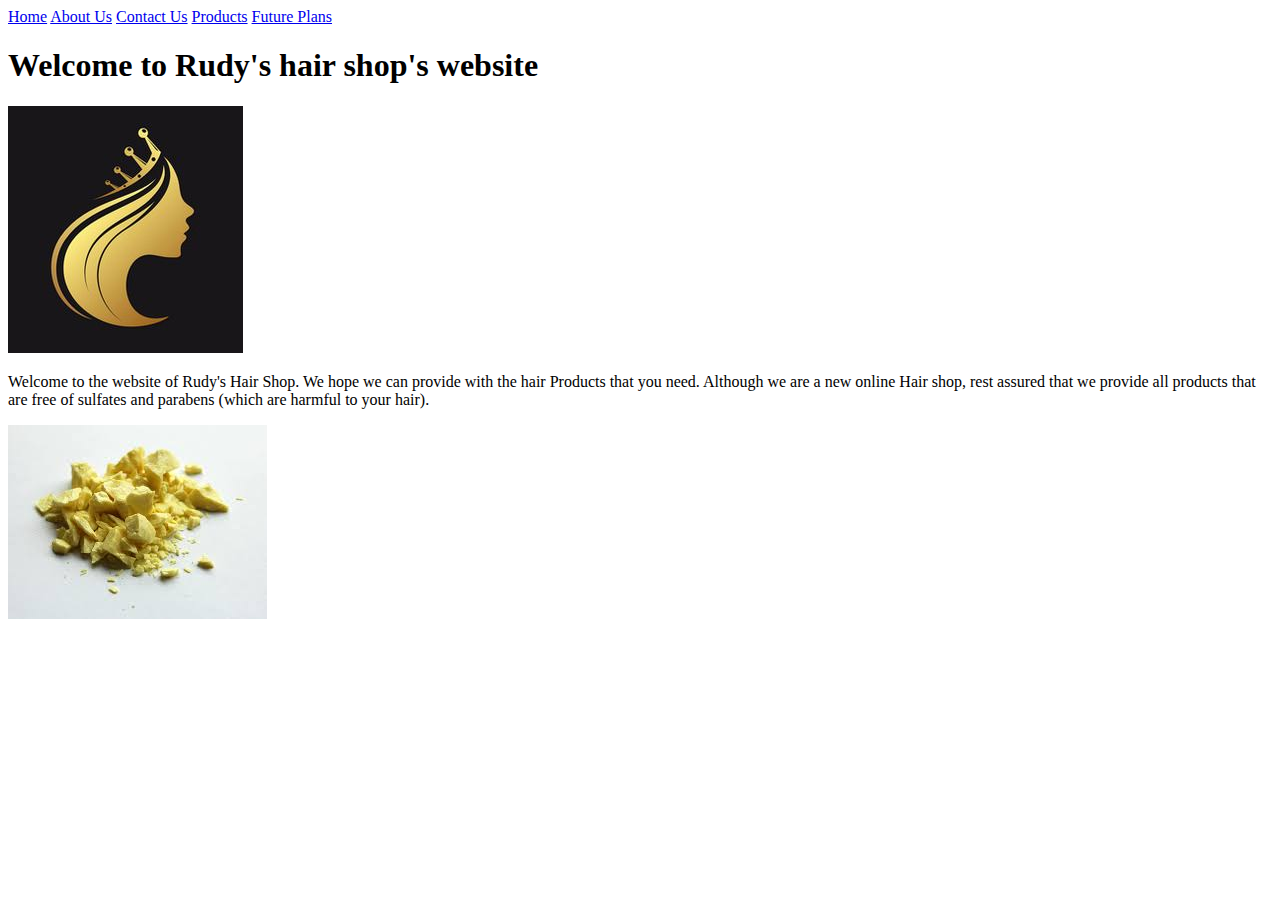
<file: index.html>
<!DOCTYPE html>
<html lang="en">
<head>
    <meta charset="UTF-8">
    <meta name="viewport" content="width=device-width, initial-scale=1.0">
    <title>Rudy's Hair Shop | Home</title>
</head>
<body>
    <header><!--This is the main navigation for this website -->
        <nav>
            <a href="index.html">Home</a> 
            <a href="about.html">About Us</a>
            <a href="Contact.html">Contact Us</a>
            <a href="Products.html">Products</a>
            <a href="FuturePlans.html">Future Plans</a>
        </nav>
    </header>   
    
    <main class="Home-Page">
        <h1>Welcome to Rudy's hair shop's website</h1>

        <div class="Company-Logo">
            <img src="_images/Company logo.jpg">
        </div>

        <div class="Intro-Message">
            <p>
                Welcome to the website of Rudy's Hair Shop. We hope we can provide with the hair Products
                that you need. Although we are a new online Hair shop, rest assured that we provide all 
                products that are free of sulfates and parabens (which are harmful to your hair).
            </p>
        </div>
        
         <div class="Sulfate-image">
            <img src="_images/Sulfates.jpeg">
        </div>
    </main>
</body>
</html>
</file>
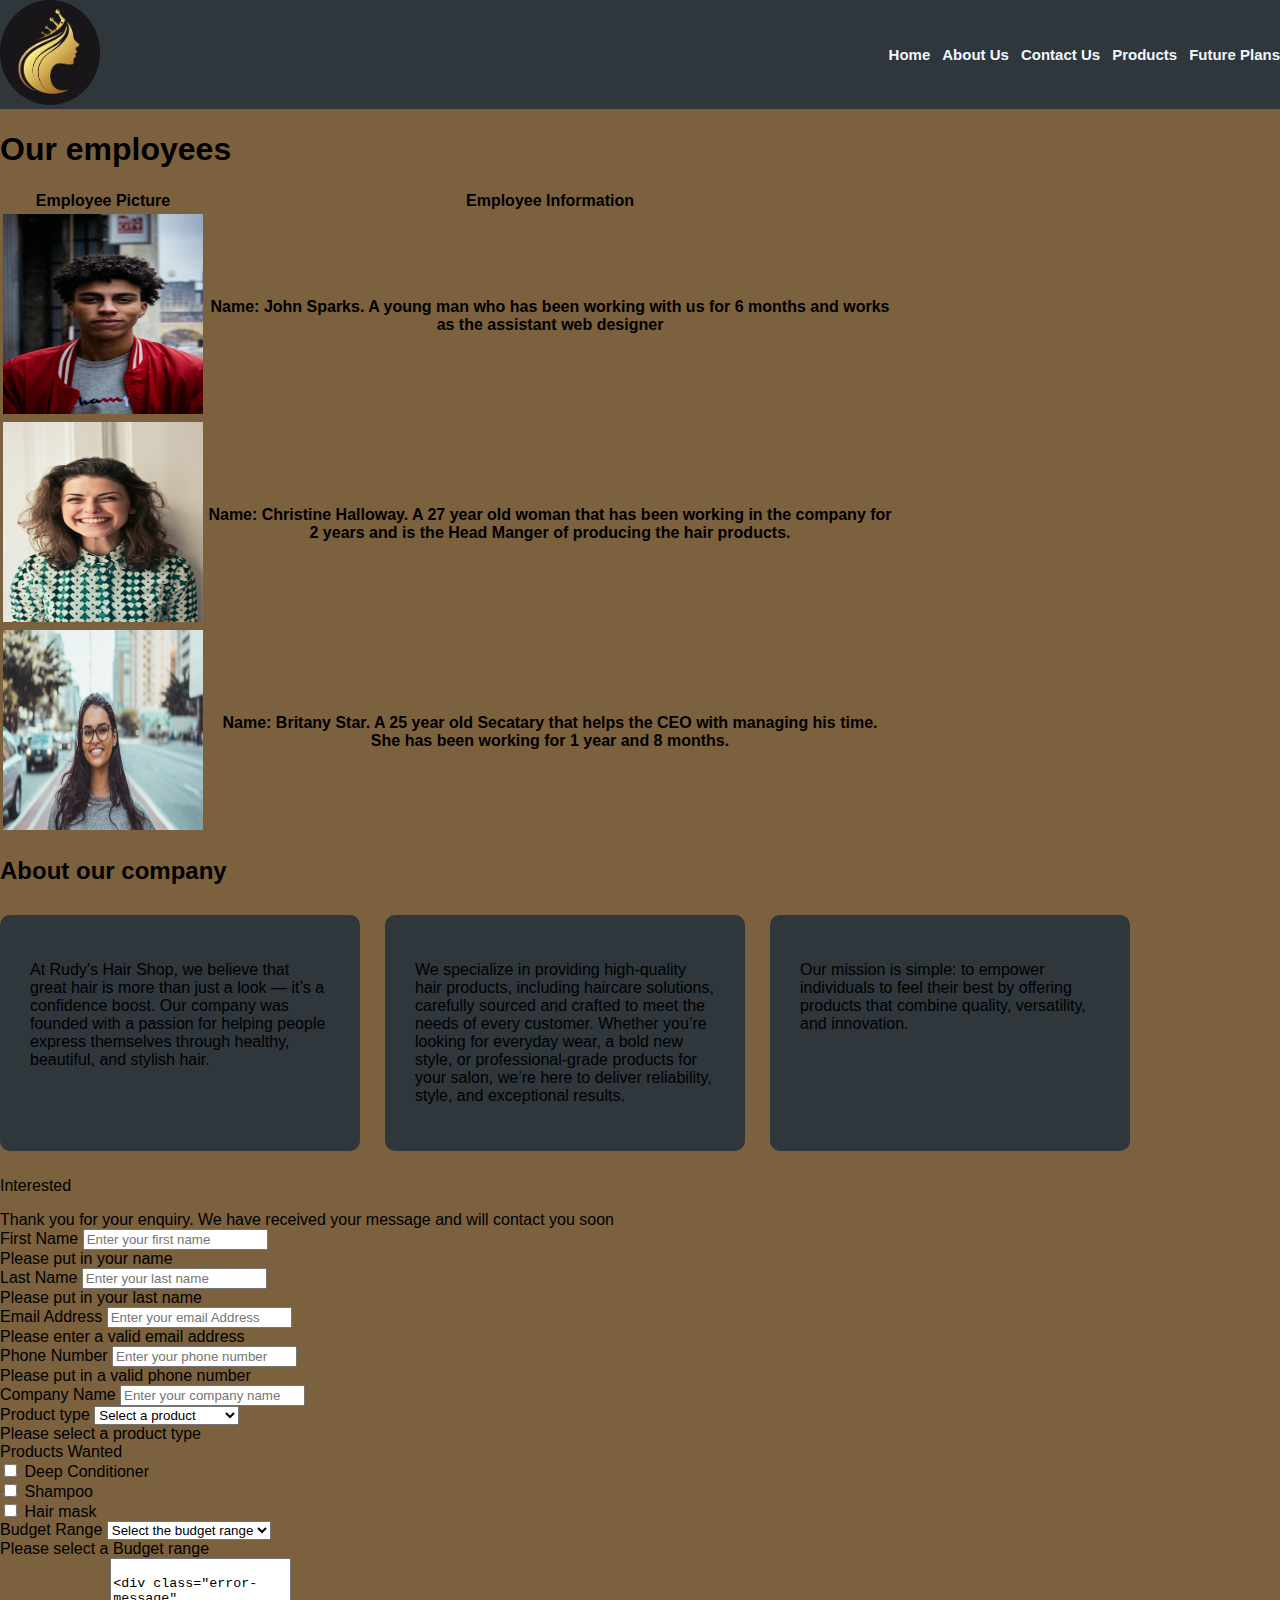
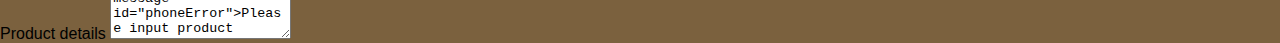
<file: about.html>
<!DOCTYPE html>
<html lang="en">
<head>
    <meta charset="UTF-8">
    <meta name="viewport" content="width=device-width, initial-scale=1.0">
    <title>Rudy's Hair Shop | About Us</title>
    <link rel="stylesheet" href="style.css">
    <link rel = "icon" type="image/x-icon" href="_images/Company logo.jpg">

</head>
<body>
    <header><!--This is the main navigation for this website -->
        <div class="Company-Logo">
            <img src="_images/Company logo.jpg">
        </div>
        <nav>
            <a href="index.html">Home</a> 
            <a href="about.html">About Us</a>
            <a href="Contact.html">Contact Us</a>
            <a href="Products.html">Products</a>
            <a href="FuturePlans.html">Future Plans</a>
        </nav>
    </header>    

    <main class="About-Page">
        <h1>Our employees</h1><!--Provides a table with the pictures of the employees and a fact of them-->

        <div class="About-Content">
            <div class="Employee-Table">
                <table>
                    <tr>
                        <th><b>Employee Picture</b></th>
                        <th><b>Employee Information</b></th>
                    </tr>

                    <tr>
                        <th><img src="_images/Person1.jpg" height="200" width="200"></th>
                        <th>Name: John Sparks. A young man who has been working with us for 6 months 
                            and works as the assistant web designer</th>
                    </tr>

                    <tr>
                        <th><img src="_images/Person2.jpg" height="200" width="200"></th>
                        <th>Name: Christine Halloway. A 27 year old woman that has been working
                            in the company for 2 years and is the Head Manger of producing the hair products.</th>
                    </tr>

                    <tr>
                        <th><img src="_images/Person3.jpg" height="200" width="200"></th>
                        <th>Name: Britany Star. A 25 year old Secatary that helps the CEO with managing 
                            his time. She has been working for 1 year and 8 months.
                        </th>
                    </tr>
                </table>
            </div>

            <h2>About our company</h2>
            <div class="Our-Company">
                <div class = "About1">
                    <p>
                        At Rudy's Hair Shop, we believe that great hair is more than just 
                        a look — it’s a confidence boost. Our company was founded with a passion 
                        for helping people express themselves through healthy, beautiful, and 
                        stylish hair.
                    </p>
                </div>

                <div class = "About2">
                    <p>
                        We specialize in providing high-quality hair products, including 
                        haircare solutions, carefully sourced and crafted to meet the needs of 
                        every customer. Whether you’re looking for everyday wear, 
                        a bold new style, or professional-grade products for your salon, 
                        we’re here to deliver reliability, style, and exceptional results.
                    </p>
                </div>

                <div class = "About3">
                    <p>
                        Our mission is simple: to empower individuals to feel their best by 
                        offering products that combine quality, versatility, and innovation.
                    </p>
                </div>
            </div>
        </div>

       <!--Equiry form -->
        <div class = "Form-container">
            <p class = "Form-discription">Interested</p>

            <div class="Success-message" id="SuccessMessage">
                Thank you for your enquiry. We have received your message and will contact you soon
            </div>

            <form id ="enquiryForm" novalidate>
                <div class="form-row">
                    <div class="form-group">
                        <label for="FirstName" class="Required">First Name</label>
                        <input type="text" id="firstName" name="firstName" placeholder="Enter your first name">
                        <div class="error-message" id="firstNameError">Please put in your name</div>
                    </div>

                    <div class="form-group">
                        <label for="LastName" class="Required">Last Name</label>
                        <input type="text" id="lastName" name="lastName" placeholder="Enter your last name">
                        <div class="error-message" id="lastNameError">Please put in your last name</div>
                    </div>
                </div>

                <div class="form-row">
                    <div class="form-group">
                        <label for="email" class="Required">Email Address</label>
                        <input type="email" id="email" name="email" placeholder="Enter your email Address">
                        <div class="error-message" id="emailError">Please enter a valid email address</div>
                    </div>

                    <div class="form-group">
                        <label for="phone">Phone Number</label>
                        <input type="tel" id="phone" name="phone" placeholder="Enter your phone number">
                        <div class="error-message" id="phoneError">Please put in a valid phone number</div>
                    </div>

                    <div class="form-group">
                        <label for="company">Company Name</label>
                        <input type="text" id="company" name="company" placeholder="Enter your company name">
                    </div>

                    <div class="form-group">
                        <label for="productType" class="Required">Product type</label>
                        <select id="productType" name="productType">
                            <option value>Select a product</option>
                            <option value>Deep Conditioner</option>
                            <option value>Shampoo</option>
                            <option value>Hair Mask</option>
                            <option value>Leave-in Conditioner</option>
                        </select>
                        <div class="error-message" id="productTypeError">Please select a product type</div>
                    </div>

                    <div class="form-group">
                        <label>Products Wanted</label>
                        <div class="checkbox-group">
                            <div class="checkbox-item">
                                <input type="checkbox" id="product1" name="products" value="deep-conditioner">
                                <label for="product1">Deep Conditioner</label>
                            </div>

                            <div class="checkbox-item">
                                <input type="checkbox" id="product2" name="products" value="shampoo">
                                <label for="product2">Shampoo</label>
                            </div>

                            <div class="checkbox-item">
                                <input type="checkbox" id="product3" name="products" value="hair-mask">
                                <label for="product3">Hair mask</label>
                            </div>
                        </div>
                    </div>

                    <div class="form-group">
                        <label for="budget" class="Required">Budget Range</label>
                        <select id="budget" name="budget">
                            <option value>Select the budget range</option>
                            <option value>Under R5000</option>
                            <option value>R5000-R10000</option>
                            <option value>R10000-R20000</option>
                            <option value>Over R20000</option>
                        </select>
                        <div class="error-message" id="budgetError">Please select a Budget range</div>
                    </div>

                    <div class="form-group">
                        <label for="message">Product details</label>
                        <textarea id="message" name="message" rows="5" placeholder="Please describe how you want to use our products for business">
                        <div class="error-message" id="phoneError">Please input product details</div>
                    </div>

                    <button type="submit" class="submit-btn" id="submitBtn">Submit Enquiry</button>
                </div>
            </form>

        </div>

    </main>
</body>
</html>
</file>
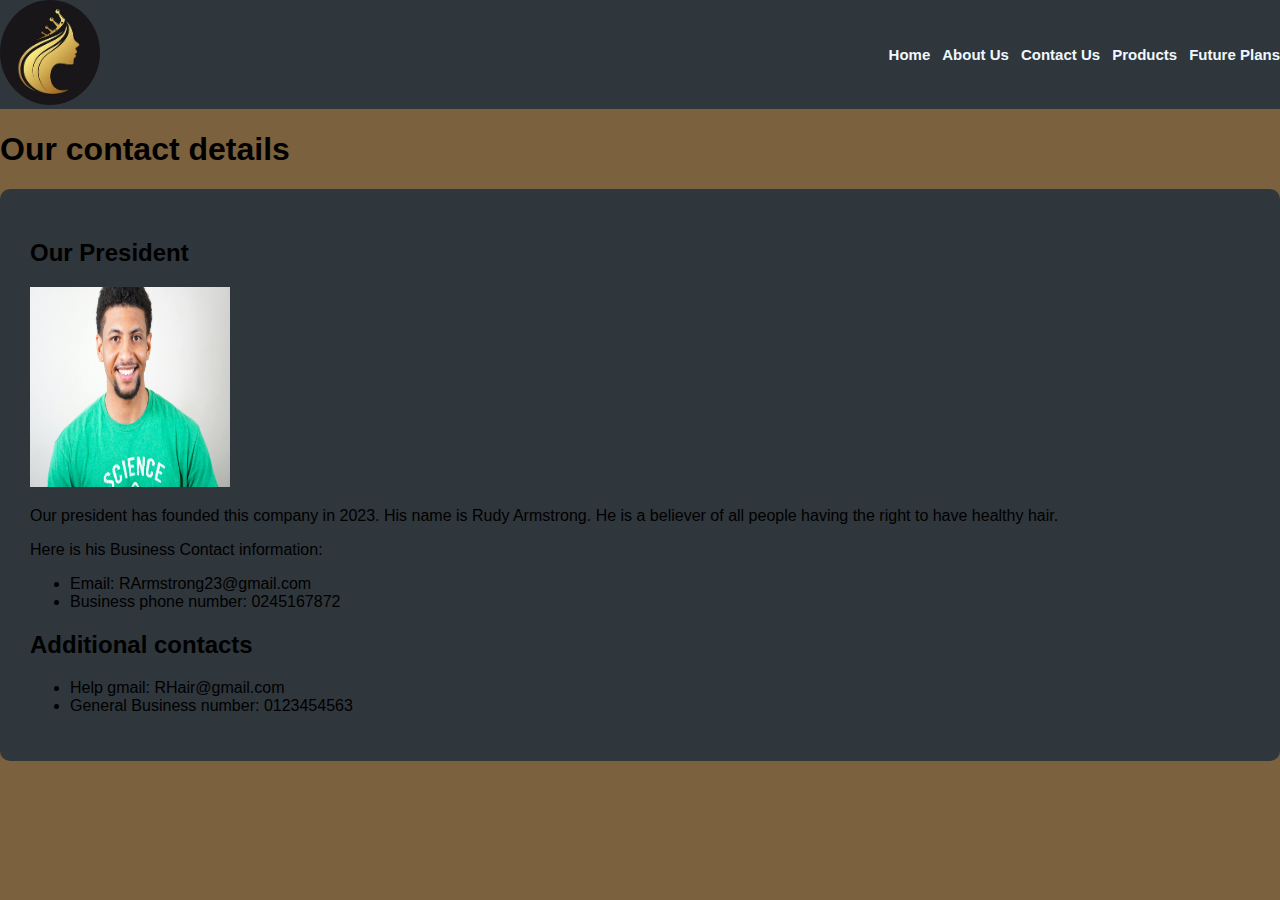
<file: Contact.html>
<!DOCTYPE html>
<html lang="en">
<head>
    <meta charset="UTF-8">
    <meta name="viewport" content="width=device-width, initial-scale=1.0">
    <title>Rudy's Hair Shop | Contact</title>
    <link rel="stylesheet" href="style.css">
    <link rel = "icon" type="image/x-icon" href="_images/Company logo.jpg">

</head>
<body>
    <header>
        <div class="Company-Logo">
            <img src="_images/Company logo.jpg">
        </div>
        <nav><!--This is the main navigation for this website -->
            <a href="index.html">Home</a> 
            <a href="about.html">About Us</a>
            <a href="Contact.html">Contact Us</a>
            <a href="Products.html">Products</a>
            <a href="FuturePlans.html">Future Plans</a>
        </nav>
    </header>  
    
    <main class="Contact">
        <h1>Our contact details</h1><!--Provides information of the president's details.-->

        <div class="Contact-Info">
            <h2>Our President</h2>
            <img src="_images/Person4.jpg" width="200" height="200">

            <p>Our president has founded this company in 2023. His name is Rudy Armstrong. He is a believer 
                of all people having the right to have healthy hair.
            </p>
            <p>
                Here is his Business Contact information:
                <ul>
                    <li>Email: RArmstrong23@gmail.com</li>
                    <li>Business phone number: 0245167872</li>
                </ul>

                <h2>Additional contacts</h2><!--Provides companies contact details-->
                <ul>
                    <li>Help gmail: RHair@gmail.com</li>
                    <li>General Business number: 0123454563</li>
                </ul>
            </p>
        </div>
    </main>
</body>
</html>
</file>
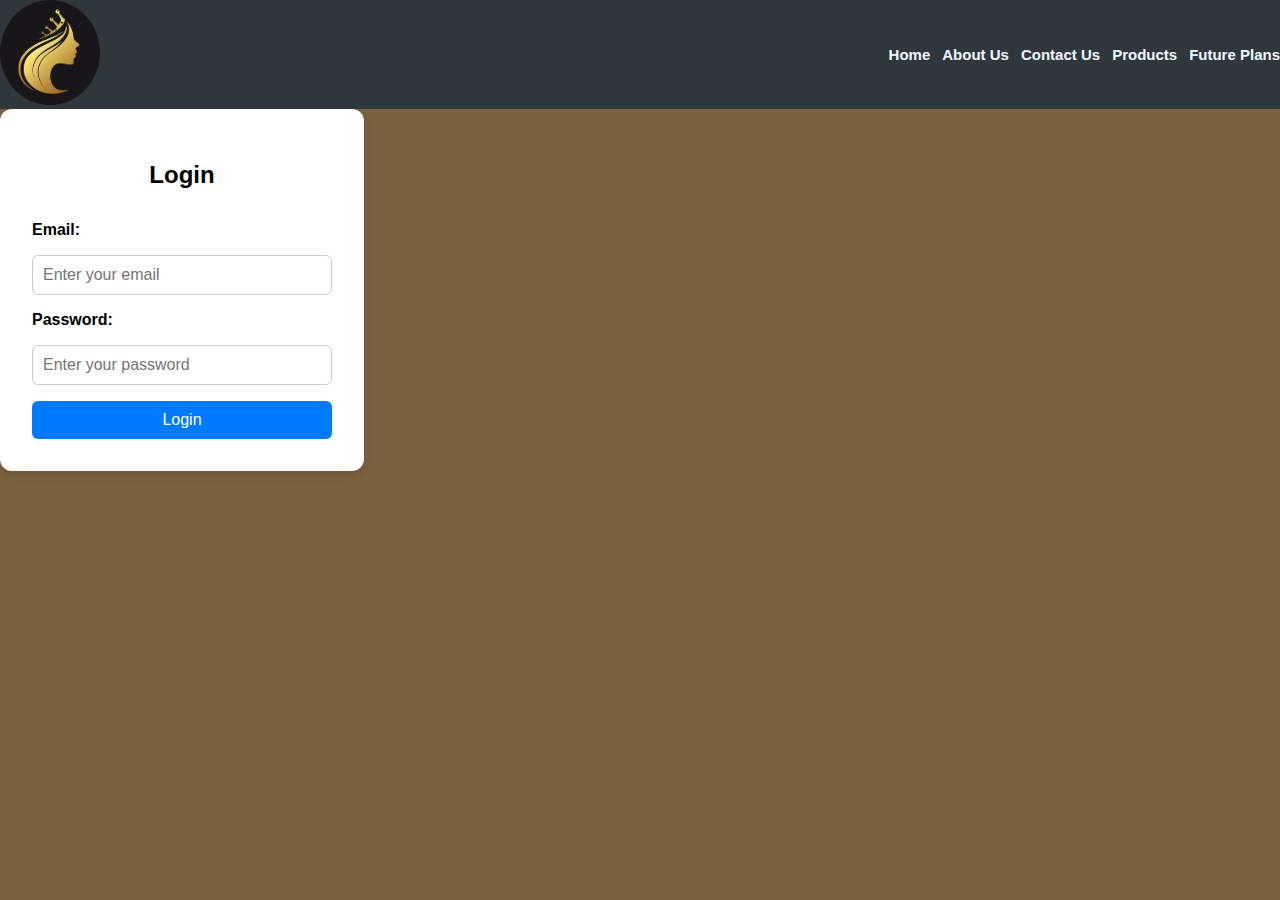
<file: FuturePlans.html>
<!DOCTYPE html>
<html lang="en">
<head>
    <meta charset="UTF-8">
    <meta name="viewport" content="width=device-width, initial-scale=1.0">
    <title>Rudy's Hair Shop | Future Plans</title>
    <link rel="stylesheet" href="style.css">
    <link rel = "icon" type="image/x-icon" href="_images/Company logo.jpg">

</head>
<body>
    <header><!--This is the main navigation for this website -->
        <div class="Company-Logo">
            <img src="_images/Company logo.jpg">
        </div>
        <nav>
            <a href="index.html">Home</a> 
            <a href="about.html">About Us</a>
            <a href="Contact.html">Contact Us</a>
            <a href="Products.html">Products</a>
            <a href="FuturePlans.html">Future Plans</a>
        </nav>
    </header>
    <main class="FuturePlans-Page">

    <form class="login-form">
    <h2>Login</h2>

    <label for="email">Email:</label>
    <input type="email" id="email" name="email" placeholder="Enter your email" required>

    <label for="password">Password:</label>
    <input type="password" id="password" name="password" placeholder="Enter your password" required>

    <button type="submit">Login</button>
  </form>
    </main>    
</body>
</html>
</file>
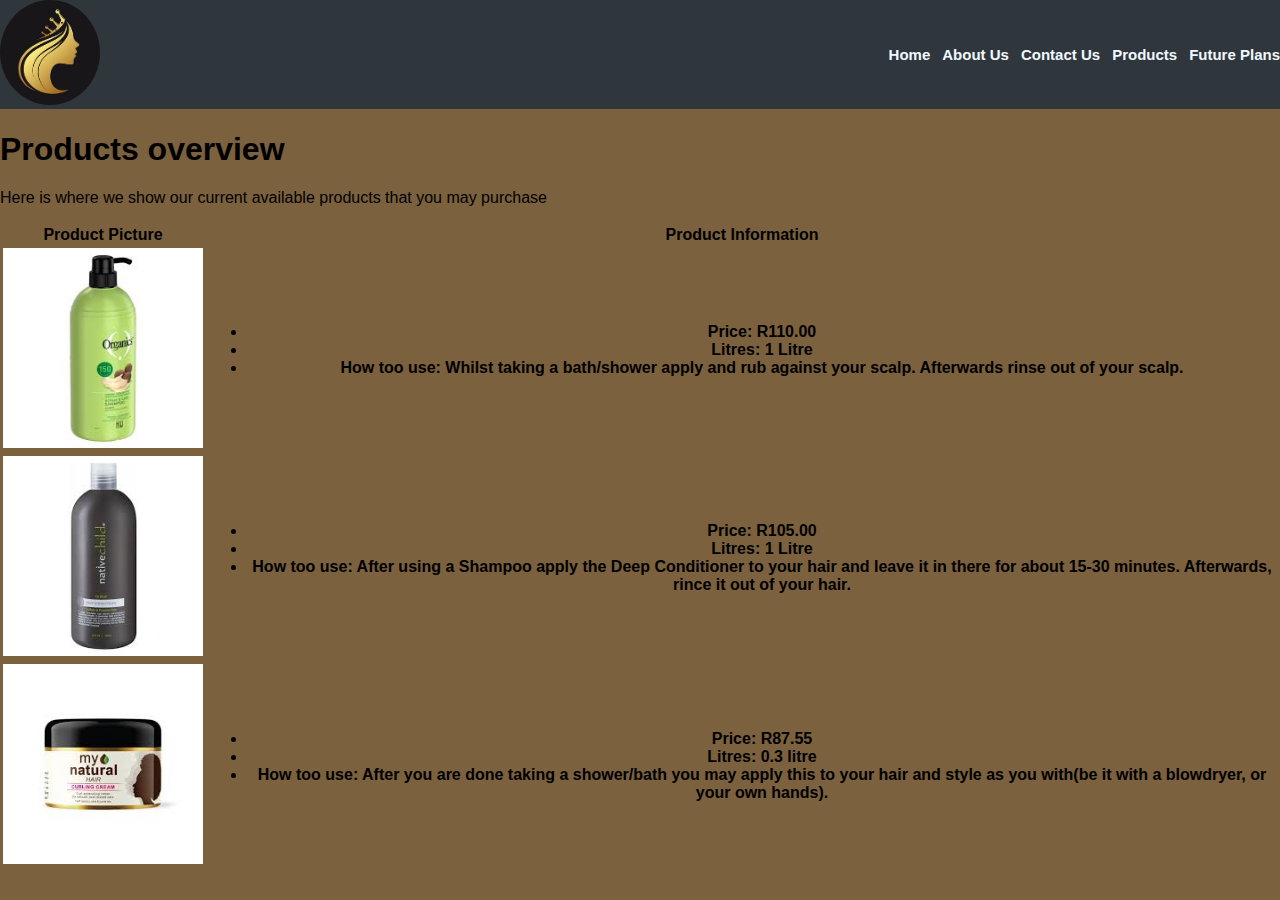
<file: Products.html>
<!DOCTYPE html>
<html lang="en">
<head>
    <meta charset="UTF-8">
    <meta name="viewport" content="width=device-width, initial-scale=1.0">
    <title>Rudy's Hair Shop | Products</title>
    <link rel="stylesheet" href="style.css">
    <link rel = "icon" type="image/x-icon" href="_images/Company logo.jpg">

</head>
<body>
    <header><!--This is the main navigation for this website -->
        <div class="Company-Logo">
            <img src="_images/Company logo.jpg">
        </div>
        <nav>
            <a href="index.html">Home</a> 
            <a href="about.html">About Us</a>
            <a href="Contact.html">Contact Us</a>
            <a href="Products.html">Products</a>
            <a href="FuturePlans.html">Future Plans</a>
        </nav>
    </header>    

    <main class="Products-Page">
        <h1>Products overview</h1>
        <p>
            Here is where we show our current available products that you may purchase
        </p>

        <table><!--Makes a table of the products that are being sold and the information contains the items' price the amount of litres and how you use the item-->
            <tr>
                <th><b>Product Picture</b></th>
                <th><b>Product Information</b></th>
            </tr>

            <tr>
                <th><img src="_images/HairShampoo.jpeg" height="200" width="200"> </th>
                <th>
                    <ul>
                        <li>Price: R110.00</li>
                        <li>Litres: 1 Litre</li>
                        <li>How too use: Whilst taking a bath/shower apply and rub against your 
                            scalp. Afterwards rinse out of your scalp.
                        </li>
                    </ul>
                </th>
            </tr>

             <tr>
                <th><img src="_images/HairDeepConditioner.jpeg" height="200" width="200"></th>
                <th> 
                    <ul>
                        <li>Price: R105.00</li>
                        <li>Litres: 1 Litre</li>
                        <li>How too use: After using a Shampoo apply the Deep Conditioner to your 
                            hair and leave it in there for about 15-30 minutes. Afterwards, rince
                            it out of your hair.
                        </li>
                    </ul>
                </th>
            </tr>

             <tr>
                <th><img src="_images/HairCurlCream.jpeg" height="200" width="200"></th>
                <th> 
                    <ul>
                        <li>Price: R87.55 </li>
                        <li>Litres: 0.3 litre</li>
                        <li>How too use: After you are done taking a shower/bath you may apply this to 
                            your hair and style as you with(be it with a blowdryer, or your own hands).
                        </li>
                    </ul>
                </th>
            </tr>
        </table>
    </main>
</body>
</html>
</file>
<file: style.css>
/*Body styling for all pages */
body
{
    background-color: rgb(123, 97, 62);
    font-family: Arial, Helvetica, sans-serif;
    margin: 0;
    padding: 0;
}

@media(max-width: 1024px)
{
    header
    {
        flex-direction: column;
        text-align: center;
    }
}

/*Header styling for all home pages */
header
{
    display: flex;
    justify-content: space-between;
    align-items: center;
    background-color: rgb(47, 54, 60);
    position: sticky;
}

.Company-Logo img
{
    width: 100px;
    height: auto;
    border-radius: 50%;
}

nav
{
    display: flex;
    gap: 12px;
}

nav a
{
    text-decoration: none;
    color: aliceblue;
    font-weight: bold;
    font-size: 15px;
}

nav a:hover
{
    color: blue;
}

/*Home page styling */
.Home-Page h1
{
    color: black;
    text-align: center;
    margin: 50px;
}

.Home-Content
{
    max-width: 1300px;
    margin: auto;
}

.Intro-Message
{
    background-color: rgb(47, 54, 60);
    padding: 30px;
    border-radius: 10px;
    box-shadow: 0cm;
    margin-top: 10px;
    margin-bottom: 10px;
}

.Intro-Message p
{
    text-align: center;
    text-size-adjust: 16px;
    color: aliceblue;
}

.FlexOverview
{
    display: flex;
    flex-wrap: wrap;
    gap: 25px;
}

.Logo
{
    flex: 1;
    min-width: 250px;
    display: flex;
    justify-content: center;
    align-items: flex-start;
}

.Logo img
{
    height: 260px;
    width: 260px;
}

.Sulfate-image
{
    flex: 2;
    min-width: 250px;
    display: flex;
    justify-content: center;
    align-items: flex-start;
}

.Sulfate-image img
{
    height: 260px;
    width: 260px;
}

.Overview
{
    background-color: rgb(47, 54, 60);
    padding: 30px;
    border-radius: 10px;
    box-shadow: 0cm;
    margin-top: 10px;
    margin-bottom: 10px;
}

/*About page styling*/

.About-page h1
{
    align-items: center;
}
.Employee-Table table
{
    max-width: 70%;
}

.Employee-Table tr,td
{
    border: 7px solid #090000 ;
}

.Our-Company
{
    display: flex;
    flex-wrap: wrap;
    gap: 25px;
}

.About1
{
    flex: 1;
    max-width: 300px;
    background-color: rgb(47, 54, 60);
     padding: 30px;
    border-radius: 10px;
    box-shadow: 0cm;
    margin-top: 10px;
    margin-bottom: 10px;
}

.About2
{
    flex: 2;
    max-width: 300px;
    background-color: rgb(47, 54, 60);
    padding: 30px;
    border-radius: 10px;
    box-shadow: 0cm;
    margin-top: 10px;
    margin-bottom: 10px;
}

.About3
{
    flex: 3;
    max-width: 300px;
    background-color: rgb(47, 54, 60);
     padding: 30px;
    border-radius: 10px;
    box-shadow: 0cm;
    margin-top: 10px;
    margin-bottom: 10px;
}

/*Contact page styling*/
.Contact-Info
{
    background-color: rgb(47, 54, 60);
    padding: 30px;
    border-radius: 10px;
    box-shadow: 0cm;
    margin-top: 10px;
    margin-bottom: 10px
}

/*Products page styling*/

/*Issues page styling*/
.login-form {
  background-color: #fff;
  padding: 2rem;
  border-radius: 12px;
  box-shadow: 0 4px 10px rgba(0, 0, 0, 0.1);
  width: 300px;
  display: flex;
  flex-direction: column;
  gap: 1rem;
}

.login-form h2 {
  text-align: center;
  margin-bottom: 1rem;
}

.login-form label {
  font-weight: bold;
}

.login-form input {
  padding: 10px;
  border: 1px solid #ccc;
  border-radius: 6px;
  font-size: 1rem;
}

.login-form input:focus {
  border-color: #007BFF;
  outline: none;
}

.login-form button {
  background-color: #007BFF;
  color: white;
  padding: 10px;
  border: none;
  border-radius: 6px;
  font-size: 1rem;
  cursor: pointer;
  transition: background 0.3s ease;
}

.login-form button:hover {
  background-color: #0056b3;
}
</file>
